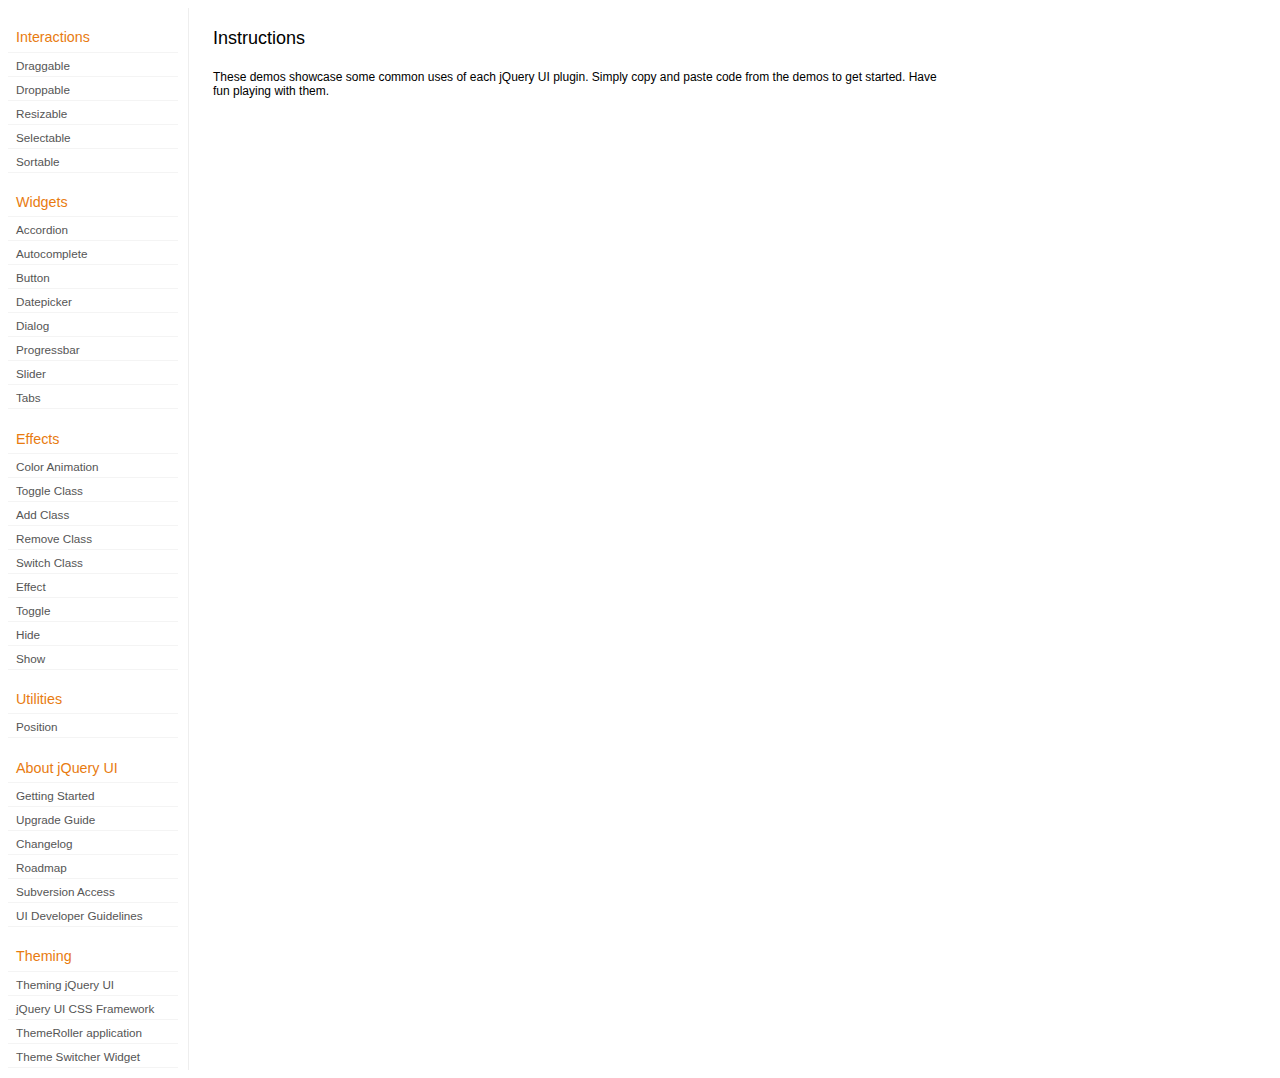
<file: development-bundle/demos/index.html>
<!DOCTYPE html>
<html lang="en">
<head>
	<meta charset="UTF-8" />
	<meta http-equiv="Content-Type" content="text/html; charset=utf-8" />
	<title>jQuery UI Demos</title>
	<link type="text/css" href="../themes/base/jquery.ui.all.css" rel="stylesheet" />
	<link type="text/css" href="demos.css" rel="stylesheet" />
	<script type="text/javascript" src="../jquery-1.4.2.js"></script>
	<script type="text/javascript" src="../external/jquery.bgiframe-2.1.1.js"></script>
	<script type="text/javascript" src="../ui/jquery.ui.core.js"></script>
	<script type="text/javascript" src="../ui/jquery.ui.widget.js"></script>
	<script type="text/javascript" src="../ui/jquery.ui.mouse.js"></script>
	<script type="text/javascript" src="../ui/jquery.ui.accordion.js"></script>
	<script type="text/javascript" src="../ui/jquery.ui.autocomplete.js"></script>
	<script type="text/javascript" src="../ui/jquery.ui.button.js"></script>
	<script type="text/javascript" src="../ui/jquery.ui.datepicker.js"></script>
	<script type="text/javascript" src="../ui/jquery.ui.dialog.js"></script>
	<script type="text/javascript" src="../ui/jquery.ui.draggable.js"></script>
	<script type="text/javascript" src="../ui/jquery.ui.droppable.js"></script>
	<script type="text/javascript" src="../ui/jquery.ui.position.js"></script>
	<script type="text/javascript" src="../ui/jquery.ui.progressbar.js"></script>
	<script type="text/javascript" src="../ui/jquery.ui.resizable.js"></script>
	<script type="text/javascript" src="../ui/jquery.ui.selectable.js"></script>
	<script type="text/javascript" src="../ui/jquery.ui.slider.js"></script>
	<script type="text/javascript" src="../ui/jquery.ui.sortable.js"></script>
	<script type="text/javascript" src="../ui/jquery.ui.tabs.js"></script>
	<script type="text/javascript" src="../ui/jquery.effects.core.js"></script>
	<script type="text/javascript" src="../ui/jquery.effects.blind.js"></script>
	<script type="text/javascript" src="../ui/jquery.effects.bounce.js"></script>
	<script type="text/javascript" src="../ui/jquery.effects.clip.js"></script>
	<script type="text/javascript" src="../ui/jquery.effects.drop.js"></script>
	<script type="text/javascript" src="../ui/jquery.effects.explode.js"></script>
	<script type="text/javascript" src="../ui/jquery.effects.fold.js"></script>
	<script type="text/javascript" src="../ui/jquery.effects.highlight.js"></script>
	<script type="text/javascript" src="../ui/jquery.effects.pulsate.js"></script>
	<script type="text/javascript" src="../ui/jquery.effects.scale.js"></script>
	<script type="text/javascript" src="../ui/jquery.effects.shake.js"></script>
	<script type="text/javascript" src="../ui/jquery.effects.slide.js"></script>
	<script type="text/javascript" src="../ui/jquery.effects.transfer.js"></script>
	<script type="text/javascript" src="../ui/i18n/jquery.ui.datepicker-af.js"></script>
	<script type="text/javascript" src="../ui/i18n/jquery.ui.datepicker-ar.js"></script>
	<script type="text/javascript" src="../ui/i18n/jquery.ui.datepicker-az.js"></script>
	<script type="text/javascript" src="../ui/i18n/jquery.ui.datepicker-bs.js"></script>
	<script type="text/javascript" src="../ui/i18n/jquery.ui.datepicker-bg.js"></script>
	<script type="text/javascript" src="../ui/i18n/jquery.ui.datepicker-ca.js"></script>
	<script type="text/javascript" src="../ui/i18n/jquery.ui.datepicker-cs.js"></script>
	<script type="text/javascript" src="../ui/i18n/jquery.ui.datepicker-da.js"></script>
	<script type="text/javascript" src="../ui/i18n/jquery.ui.datepicker-de.js"></script>
	<script type="text/javascript" src="../ui/i18n/jquery.ui.datepicker-el.js"></script>
	<script type="text/javascript" src="../ui/i18n/jquery.ui.datepicker-en-GB.js"></script>
	<script type="text/javascript" src="../ui/i18n/jquery.ui.datepicker-eo.js"></script>
	<script type="text/javascript" src="../ui/i18n/jquery.ui.datepicker-es.js"></script>
	<script type="text/javascript" src="../ui/i18n/jquery.ui.datepicker-et.js"></script>
	<script type="text/javascript" src="../ui/i18n/jquery.ui.datepicker-eu.js"></script>
	<script type="text/javascript" src="../ui/i18n/jquery.ui.datepicker-fa.js"></script>
	<script type="text/javascript" src="../ui/i18n/jquery.ui.datepicker-fi.js"></script>
	<script type="text/javascript" src="../ui/i18n/jquery.ui.datepicker-fo.js"></script>
	<script type="text/javascript" src="../ui/i18n/jquery.ui.datepicker-fr.js"></script>
	<script type="text/javascript" src="../ui/i18n/jquery.ui.datepicker-fr-CH.js"></script>
	<script type="text/javascript" src="../ui/i18n/jquery.ui.datepicker-he.js"></script>
	<script type="text/javascript" src="../ui/i18n/jquery.ui.datepicker-hr.js"></script>
	<script type="text/javascript" src="../ui/i18n/jquery.ui.datepicker-hu.js"></script>
	<script type="text/javascript" src="../ui/i18n/jquery.ui.datepicker-hy.js"></script>
	<script type="text/javascript" src="../ui/i18n/jquery.ui.datepicker-id.js"></script>
	<script type="text/javascript" src="../ui/i18n/jquery.ui.datepicker-is.js"></script>
	<script type="text/javascript" src="../ui/i18n/jquery.ui.datepicker-it.js"></script>
	<script type="text/javascript" src="../ui/i18n/jquery.ui.datepicker-ja.js"></script>
	<script type="text/javascript" src="../ui/i18n/jquery.ui.datepicker-ko.js"></script>
	<script type="text/javascript" src="../ui/i18n/jquery.ui.datepicker-lt.js"></script>
	<script type="text/javascript" src="../ui/i18n/jquery.ui.datepicker-lv.js"></script>
	<script type="text/javascript" src="../ui/i18n/jquery.ui.datepicker-ms.js"></script>
	<script type="text/javascript" src="../ui/i18n/jquery.ui.datepicker-nl.js"></script>
	<script type="text/javascript" src="../ui/i18n/jquery.ui.datepicker-no.js"></script>
	<script type="text/javascript" src="../ui/i18n/jquery.ui.datepicker-pl.js"></script>
	<script type="text/javascript" src="../ui/i18n/jquery.ui.datepicker-pt-BR.js"></script>
	<script type="text/javascript" src="../ui/i18n/jquery.ui.datepicker-ro.js"></script>
	<script type="text/javascript" src="../ui/i18n/jquery.ui.datepicker-ru.js"></script>
	<script type="text/javascript" src="../ui/i18n/jquery.ui.datepicker-sk.js"></script>
	<script type="text/javascript" src="../ui/i18n/jquery.ui.datepicker-sl.js"></script>
	<script type="text/javascript" src="../ui/i18n/jquery.ui.datepicker-sq.js"></script>
	<script type="text/javascript" src="../ui/i18n/jquery.ui.datepicker-sr.js"></script>
	<script type="text/javascript" src="../ui/i18n/jquery.ui.datepicker-sr-SR.js"></script>
	<script type="text/javascript" src="../ui/i18n/jquery.ui.datepicker-sv.js"></script>
	<script type="text/javascript" src="../ui/i18n/jquery.ui.datepicker-ta.js"></script>
	<script type="text/javascript" src="../ui/i18n/jquery.ui.datepicker-th.js"></script>
	<script type="text/javascript" src="../ui/i18n/jquery.ui.datepicker-tr.js"></script>
	<script type="text/javascript" src="../ui/i18n/jquery.ui.datepicker-uk.js"></script>
	<script type="text/javascript" src="../ui/i18n/jquery.ui.datepicker-vi.js"></script>
	<script type="text/javascript" src="../ui/i18n/jquery.ui.datepicker-zh-CN.js"></script>
	<script type="text/javascript" src="../ui/i18n/jquery.ui.datepicker-zh-HK.js"></script>
	<script type="text/javascript" src="../ui/i18n/jquery.ui.datepicker-zh-TW.js"></script>
	<script type="text/javascript">
	jQuery(function($) {
		
		$('.left-nav a').click(function(ev) {
			window.location.hash = this.href.replace(/.+\/([^\/]+)\/index\.html/,'$1') + '|default';
			loadPage(this.href);
			$('.left-nav a.selected').removeClass('selected');
			$(this).addClass('selected');
			ev.preventDefault();
		});
		
		if (window.location.hash) {
			if (window.location.hash.indexOf('|') === -1) {
				window.location.hash += '|default';	
			}			
			var path = window.location.href.replace(/(index\.html)?#/,'');
			path = path.replace('\|','/') + '.html';
			loadPage(path);
		}		

		function loadPage(path) {			
			var section = path.replace(/\/[^\/]+\.html/,'');
			var header = section.replace(/.+\/([^\/]+)/,'$1').replace(/_/, ' ');
			
			$('td.normal div.normal')
				.empty()
				.append('<h4 class="demo-subheader">Functional demo:</h4>')
				.append('<h3 class="demo-header">'+ header +'</h3>')
				.append('<div id="demo-config"></div>')
				.find('#demo-config')
					.append('<div id="demo-frame"></div><div id="demo-config-menu"></div><div id="demo-link"><a class="demoWindowLink" href="#"><span class="ui-icon ui-icon-newwin"></span>Open demo in a new window</a></div>')
					.find('#demo-config-menu')
						.load(section + '/index.html .demos-nav', function() {
							$('#demo-config-menu a').each(function() {
								this.setAttribute('href', section + '/' + this.getAttribute('href').replace(/.+\/([^\/]+)/,'$1'));
								$(this).attr('target', 'demo-frame');
								$(this).click(function() {

									resetDemos();
									
									$(this).parents('ul').find('li').removeClass('demo-config-on');
									$(this).parent().addClass('demo-config-on');
									$('#demo-notes').fadeOut();

									//Set the hash to the actual page without ".html"
									window.location.hash = header + '|' + this.getAttribute('href').match((/\/([^\/\\]+)\.html/))[1];

									loadDemo(this.getAttribute('href'));

									return false;
								});
							});

							if (window.location.hash) {
								var demo = window.location.hash.split('|')[1];
								$('#demo-config-menu a').each(function(){
									if (this.href.indexOf(demo + '.html') !== -1) {
										$(this).parents('ul').find('li').removeClass('demo-config-on');
										$(this).parent().addClass('demo-config-on');									
										loadDemo(this.href);										
									}
								});
							}

							updateDemoNotes();
						})
					.end()
					.find('#demo-link a')
						.bind('click', function(ev){
							window.open(this.href);
							ev.preventDefault();
						})
					.end()
				.end()
			;
			
			resetDemos();
		}
				
		function loadDemo(path) {
			var directory = path.match(/([^\/]+)\/[^\/\.]+\.html$/)[1];
			$.get(path, function(data) {
				var source = data;
				data = data.replace(/<script.*>.*<\/script>/ig,""); // Remove script tags
				data = data.replace(/<\/?link.*>/ig,""); //Remove link tags
				data = data.replace(/<\/?html.*>/ig,""); //Remove html tag
				data = data.replace(/<\/?body.*>/ig,""); //Remove body tag
				data = data.replace(/<\/?head.*>/ig,""); //Remove head tag
				data = data.replace(/<\/?!doctype.*>/ig,""); //Remove doctype
				data = data.replace(/<title.*>.*<\/title>/ig,""); // Remove title tags
				data = data.replace(/((href|src)=["'])(?!(http|#))/ig, "$1" + directory + "/");

				$('#demo-style').remove();
				$('#demo-frame').empty().html(data);
				$('#demo-frame style').clone().appendTo('head').attr('id','demo-style');
				$('#demo-link a').attr('href', path);
				updateDemoNotes();
				updateDemoSource(source);
				
				if (/default.html$/.test(path)) {
					$.get("documentation/docs-" + path.match(/demos\/(.+)\//)[1] + ".html", function(html) {
						$("#demo-source").after(html);
						$("#widget-docs").tabs();
						$(".param-header").click(function() {
							$(this).parent().toggleClass("param-open").end().next().toggle();
						});
						$(".docs-list-header").each(function() {
							var header = $(this);
							var details = header.next().find(".param-details").hide();
							$("a:first", header).click(function() {
								details.show().parent().addClass("param-open");
								return false;
							});
							$("a:last", header).click(function() {
								details.hide().parent().removeClass("param-open");
								return false;
							});
						});
					});
				}
			});
		}

		function updateDemoNotes() {
			var notes = $('#demo-frame .demo-description');
			if ($('#demo-notes').length == 0) {
				$('<div id="demo-notes"></div>').insertAfter('#demo-config');
			}
			$('#demo-notes').hide().empty().html(notes.html());
			$('#demo-notes').show();
			notes.hide();
		}
		
		function updateDemoSource(source) {
			if ($('#demo-source').length == 0) {
				$('<div id="demo-source"><a href="#" class="source-closed">View Source</a><div><pre><code></code></pre></div></div>').insertAfter('#demo-notes');
				$('#demo-source').find(">a").click(function() {
					$(this).toggleClass("source-closed").toggleClass("source-open").next().toggle();
					return false;
				}).end().find(">div").hide();
			}
			var cleanedSource = source
				.replace('themes/base/jquery.ui.all.css', 'theme/jquery.ui.all.css')
				.replace(/\s*\x3Clink.*demos\x2Ecss.*\x3E\s*/, '\r\n\t')
				.replace(/\x2E\x2E\x2F\x2E\x2E\x2F/g, '');

			$('#demo-source code').empty().text(cleanedSource);
		}
		
		function resetDemos() {
			$.datepicker.setDefaults($.extend({showMonthAfterYear: false}, $.datepicker.regional['']));
			$(".ui-dialog-content").remove();			
		}
				
	});
	</script>
</head>
<body>

<table class="layout-grid" cellspacing="0" cellpadding="0">
	<tr>
		<td class="left-nav">
			<dl class="demos-nav">
				<dt>Interactions</dt>
					<dd><a href="draggable/index.html">Draggable</a></dd>
					<dd><a href="droppable/index.html">Droppable</a></dd>
					<dd><a href="resizable/index.html">Resizable</a></dd>
					<dd><a href="selectable/index.html">Selectable</a></dd>
					<dd><a href="sortable/index.html">Sortable</a></dd>
				<dt>Widgets</dt>
					<dd><a href="accordion/index.html">Accordion</a></dd>
					<dd><a href="autocomplete/index.html">Autocomplete</a></dd>
					<dd><a href="button/index.html">Button</a></dd>
					<dd><a href="datepicker/index.html">Datepicker</a></dd>
					<dd><a href="dialog/index.html">Dialog</a></dd>
					<dd><a href="progressbar/index.html">Progressbar</a></dd>
					<dd><a href="slider/index.html">Slider</a></dd>
					<dd><a href="tabs/index.html">Tabs</a></dd>
				<dt>Effects</dt>
					<dd><a href="animate/index.html">Color Animation</a></dd>
					<dd><a href="toggleClass/index.html">Toggle Class</a></dd>
					<dd><a href="addClass/index.html">Add Class</a></dd>
					<dd><a href="removeClass/index.html">Remove Class</a></dd>
					<dd><a href="switchClass/index.html">Switch Class</a></dd>
					<dd><a href="effect/index.html">Effect</a></dd>
					<dd><a href="toggle/index.html">Toggle</a></dd>
					<dd><a href="hide/index.html">Hide</a></dd>
					<dd><a href="show/index.html">Show</a></dd>
				<dt>Utilities</dt>
                    <dd><a href="position/index.html">Position</a></dd>
				<dt>About jQuery UI</dt>
					<dd><a href="http://jqueryui.com/docs/Getting_Started">Getting Started</a></dd>
					<dd><a href="http://jqueryui.com/docs/Upgrade_Guide">Upgrade Guide</a></dd>					
					<dd><a href="http://jqueryui.com/docs/Changelog">Changelog</a></dd>
					<dd><a href="http://jqueryui.com/docs/Roadmap">Roadmap</a></dd>
					<dd><a href="http://jqueryui.com/docs/Subversion">Subversion Access</a></dd>
					<dd><a href="http://jqueryui.com/docs/Developer_Guide">UI Developer Guidelines</a></dd>
				<dt>Theming</dt>
					<dd><a href="http://jqueryui.com/docs/Theming">Theming jQuery UI</a></dd>
					<dd><a href="http://jqueryui.com/docs/Theming/API">jQuery UI CSS Framework</a></dd>
					<dd><a href="http://jqueryui.com/docs/Theming/Themeroller">ThemeRoller application</a></dd>
					<dd><a href="http://jqueryui.com/docs/Theming/ThemeSwitcher">Theme Switcher Widget</a></dd>

			</dl>
		</td>
		<td class="normal">

			<div class="normal">

					<h3>Instructions</h3>
					<p>
						These demos showcase some common uses of each jQuery UI plugin. Simply copy and paste code from the demos to get started. Have fun playing with them.
					</p>
				
			</div>

		</td>
	</tr>
</table>
</body>
</html>
</file>
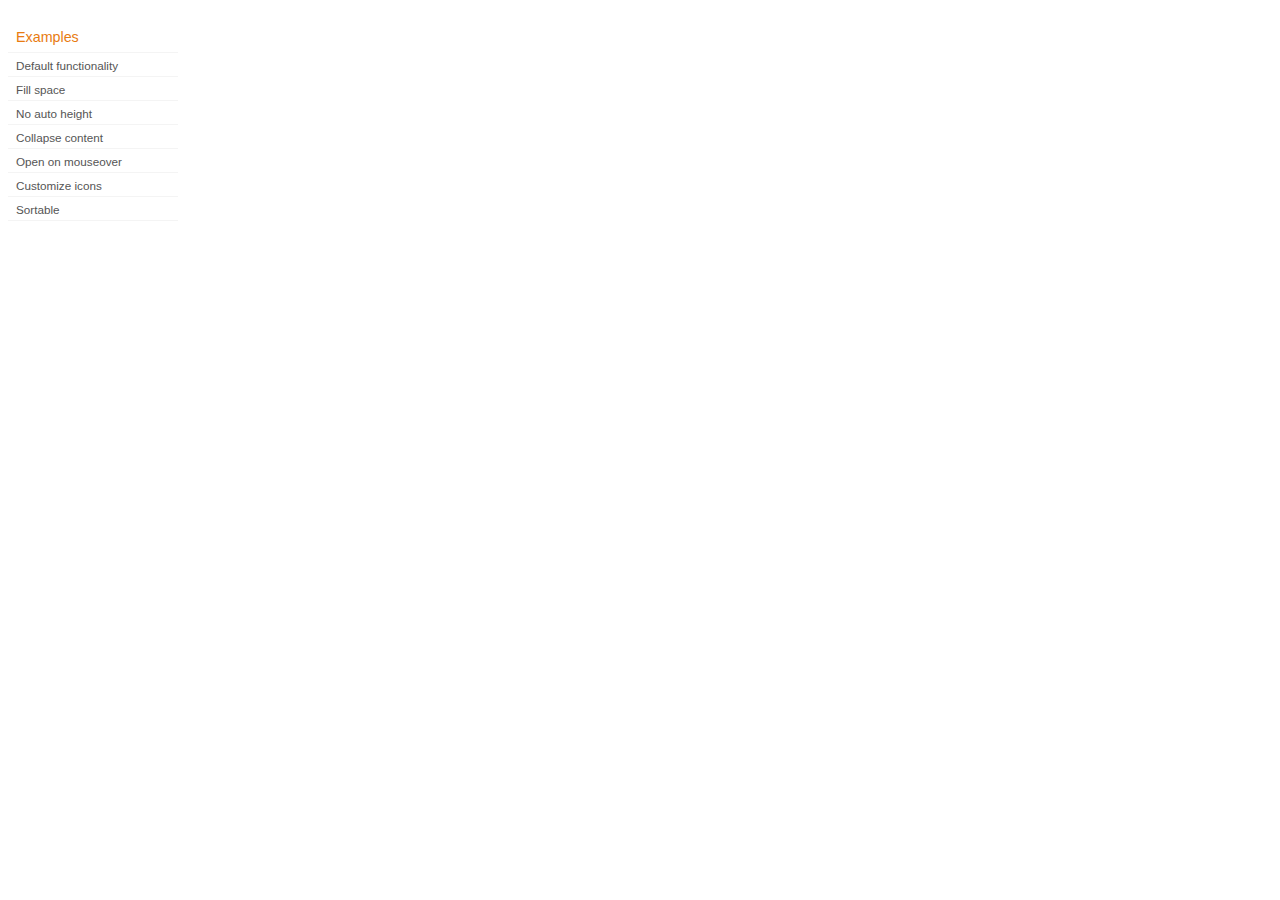
<file: development-bundle/demos/accordion/index.html>
<!DOCTYPE html>
<html lang="en">
<head>
	<meta charset="UTF-8" />
	<title>jQuery UI Accordion Demos</title>
	<link type="text/css" href="../demos.css" rel="stylesheet" />
</head>
<body>
	<div class="demos-nav">
		<h4>Examples</h4>
		<ul>
			<li class="demo-config-on"><a href="default.html">Default functionality</a></li>
			<li><a href="fillspace.html">Fill space</a></li>
			<li><a href="no-auto-height.html">No auto height</a></li>
			<li><a href="collapsible.html">Collapse content</a></li>
			<li><a href="mouseover.html">Open on mouseover</a></li>
			<li><a href="custom-icons.html">Customize icons</a></li>
			<li><a href="sortable.html">Sortable</a></li>
		</ul>
	</div>
</body>
</html>
</file>
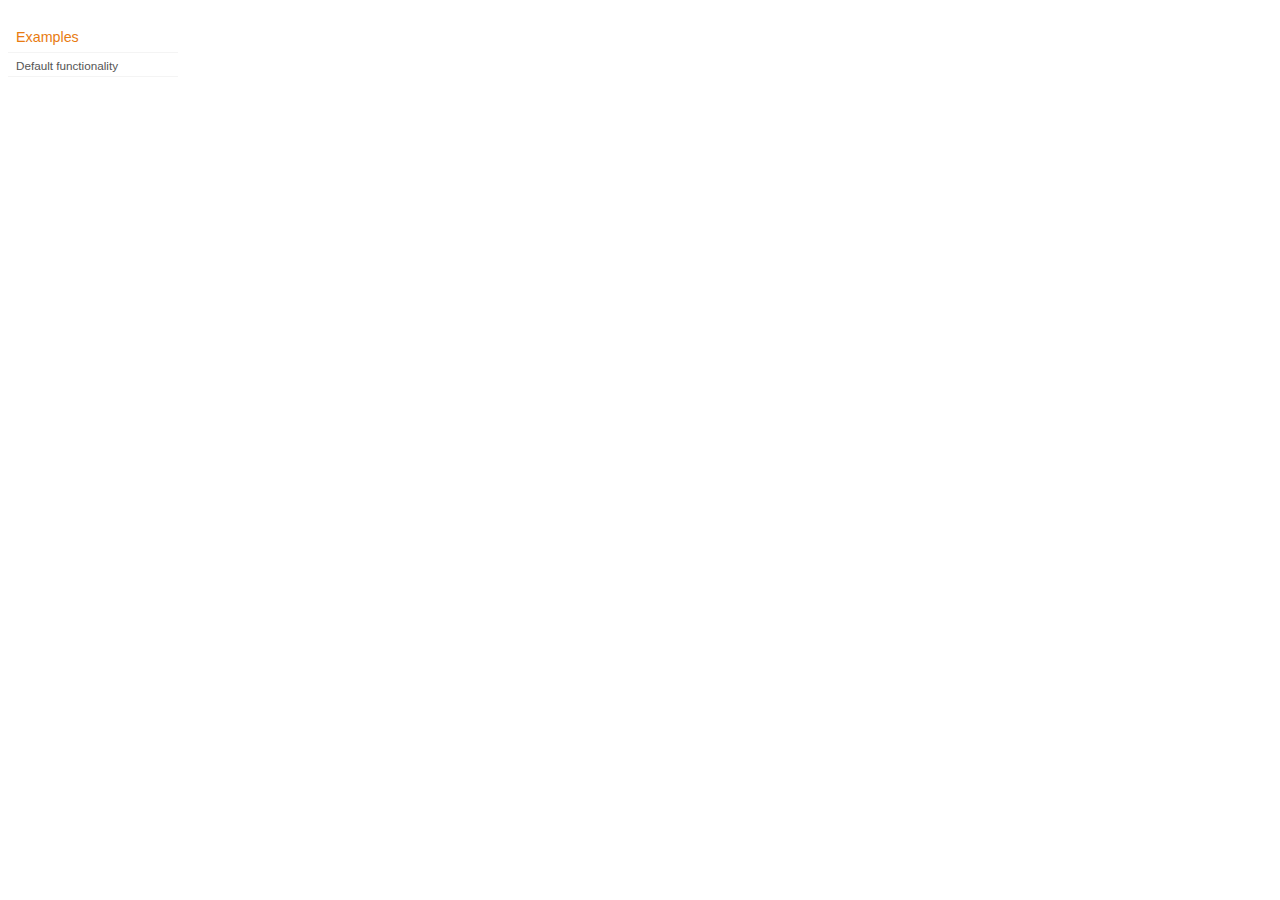
<file: development-bundle/demos/addClass/index.html>
<!DOCTYPE html>
<html lang="en">
<head>
	<meta charset="UTF-8" />
	<title>jQuery UI Effects Demos</title>
	<link type="text/css" href="../demos.css" rel="stylesheet" />
</head>
<body>

<div class="demos-nav">
	<h4>Examples</h4>
	<ul>
		<li class="demo-config-on"><a href="default.html">Default functionality</a></li>
	</ul>
</div>

</body>
</html>
</file>
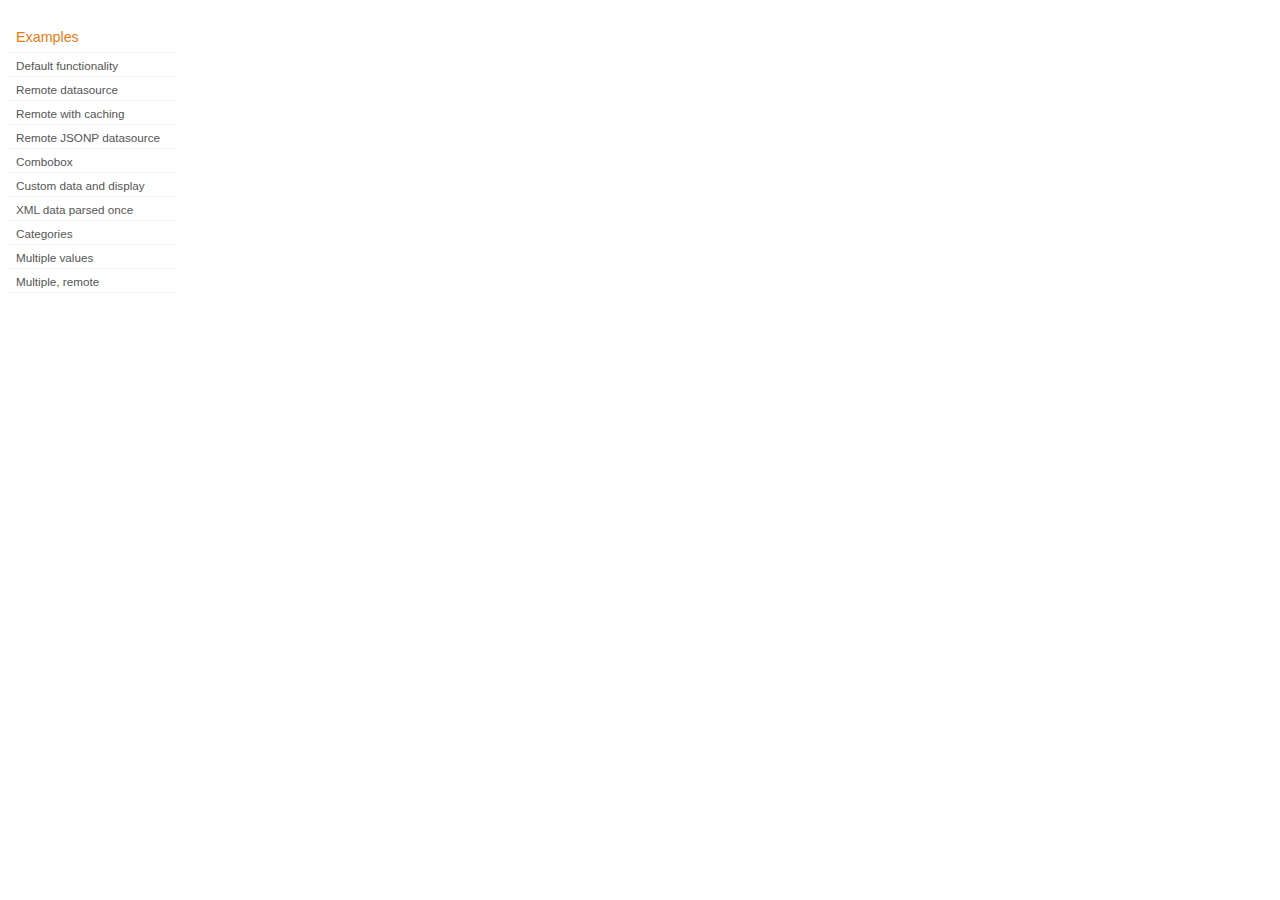
<file: development-bundle/demos/autocomplete/index.html>
<!DOCTYPE html>
<html lang="en">
<head>
	<meta charset="UTF-8" />
	<title>jQuery UI Autocomplete Demos</title>
	<link type="text/css" href="../demos.css" rel="stylesheet" />
</head>
<body>
	<div class="demos-nav">
		<h4>Examples</h4>
		<ul>
			<li class="demo-config-on"><a href="default.html">Default functionality</a></li>
			<li><a href="remote.html">Remote datasource</a></li>
			<li><a href="remote-with-cache.html">Remote with caching</a></li>
			<li><a href="remote-jsonp.html">Remote JSONP datasource</a></li>
			<li><a href="combobox.html">Combobox</a></li>
			<li><a href="custom-data.html">Custom data and display</a></li>
			<li><a href="xml.html">XML data parsed once</a></li>
			<li><a href="categories.html">Categories</a></li>
			<li><a href="multiple.html">Multiple values</a></li>
			<li><a href="multiple-remote.html">Multiple, remote</a></li>
		</ul>
	</div>
</body>
</html>
</file>
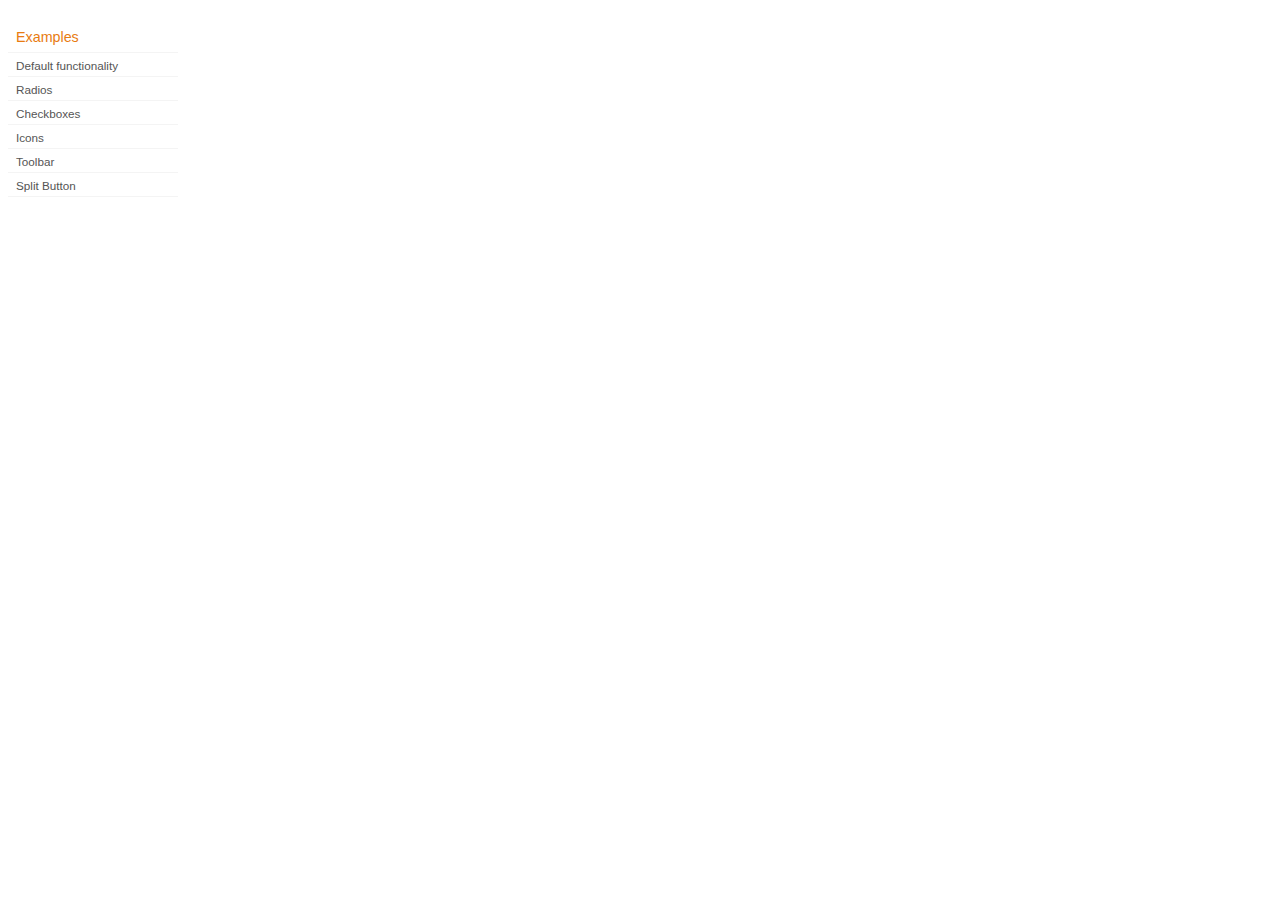
<file: development-bundle/demos/button/index.html>
<!DOCTYPE html>
<html lang="en">
<head>
	<meta charset="UTF-8" />
	<title>jQuery UI Button Demos</title>
	<link type="text/css" href="../demos.css" rel="stylesheet" />
</head>
<body>

<div class="demos-nav">
	<h4>Examples</h4>
	<ul>
		<li class="demo-config-on"><a href="default.html">Default functionality</a></li>
		<li><a href="radio.html">Radios</a></li>
		<li><a href="checkbox.html">Checkboxes</a></li>
		<li><a href="icons.html">Icons</a></li>
		<li><a href="toolbar.html">Toolbar</a></li>
		<li><a href="splitbutton.html">Split Button</a></li>
	</ul>
</div>

</body>
</html>
</file>
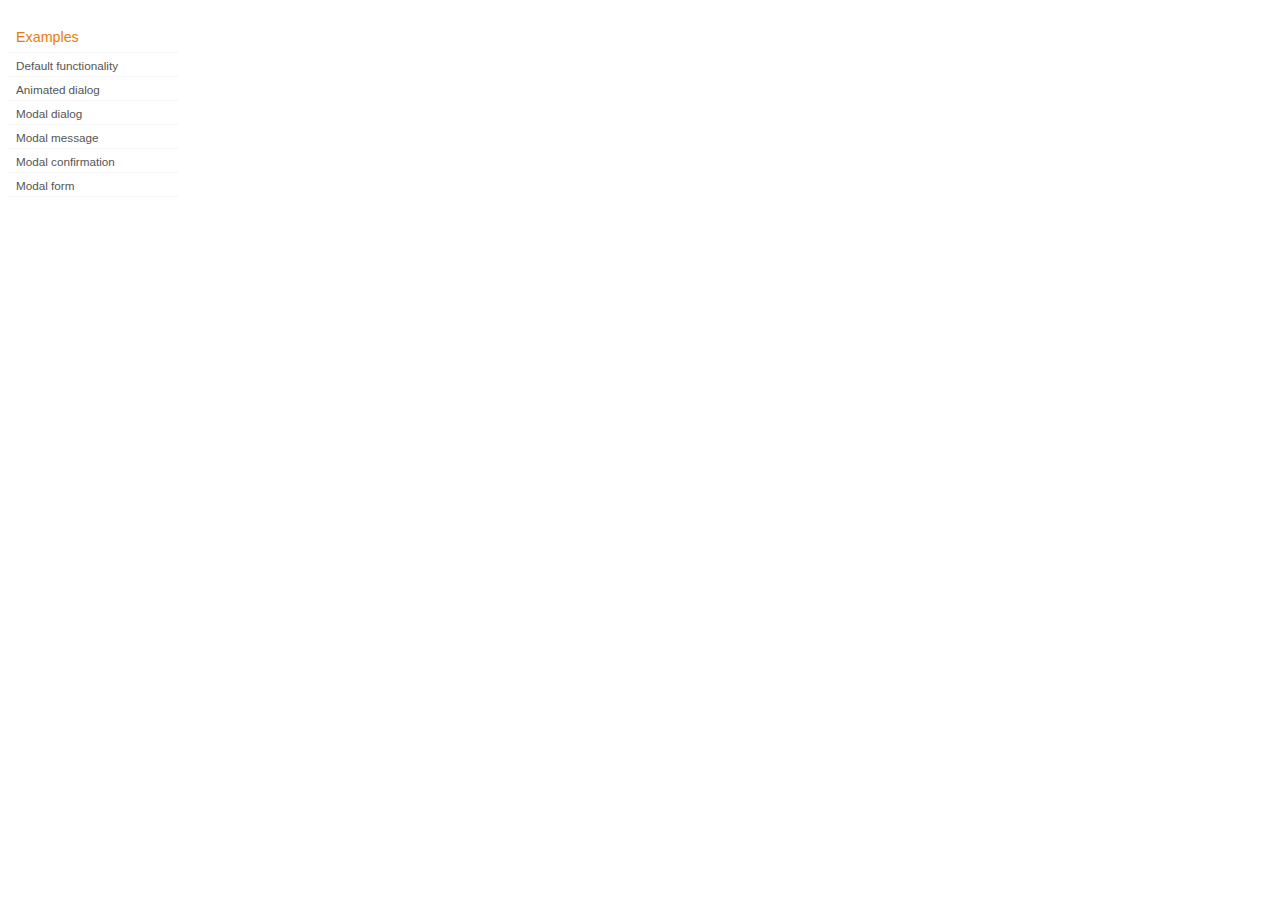
<file: development-bundle/demos/dialog/index.html>
<!DOCTYPE html>
<html lang="en">
<head>
	<meta charset="UTF-8" />
	<title>jQuery UI Dialog Demos</title>
	<link type="text/css" href="../demos.css" rel="stylesheet" />
</head>
<body>

<div class="demos-nav">
	<h4>Examples</h4>
	<ul>
		<li class="demo-config-on"><a href="default.html">Default functionality</a></li>
		<li><a href="animated.html">Animated dialog</a></li>
		<li><a href="modal.html">Modal dialog</a></li>
		<li><a href="modal-message.html">Modal message</a></li>
		<li><a href="modal-confirmation.html">Modal confirmation</a></li>
		<li><a href="modal-form.html">Modal form</a></li>
	</ul>
</div>

</body>
</html>
</file>
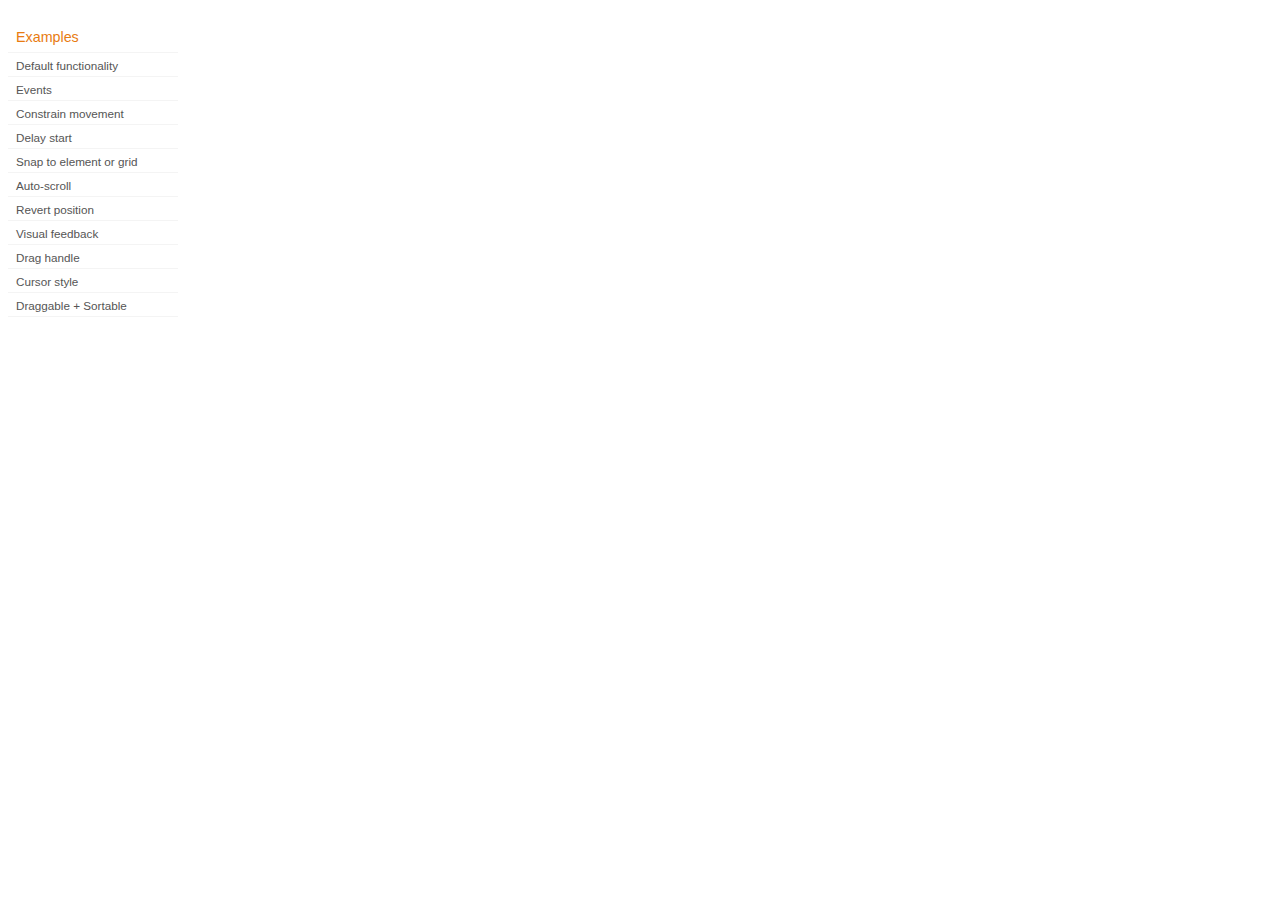
<file: development-bundle/demos/draggable/index.html>
<!DOCTYPE html>
<html lang="en">
<head>
	<meta charset="UTF-8" />
	<title>jQuery UI Draggable Demos</title>
	<link type="text/css" href="../demos.css" rel="stylesheet" />
</head>
<body>

<div class="demos-nav">
	<h4>Examples</h4>
	<ul>
		<li class="demo-config-on"><a href="default.html">Default functionality</a></li>
		<li><a href="events.html">Events</a></li>
		<li><a href="constrain-movement.html">Constrain movement</a></li>
		<li><a href="delay-start.html">Delay start</a></li>
		<li><a href="snap-to.html">Snap to element or&#160;grid</a></li>
		<li><a href="scroll.html">Auto-scroll</a></li>
		<li><a href="revert.html">Revert position</a></li>
		<li><a href="visual-feedback.html">Visual feedback</a></li>
		<li><a href="handle.html">Drag handle</a></li>
		<li><a href="cursor-style.html">Cursor style</a></li>
		<li><a href="sortable.html">Draggable + Sortable</a></li>
	</ul>
</div>

</body>
</html>
</file>
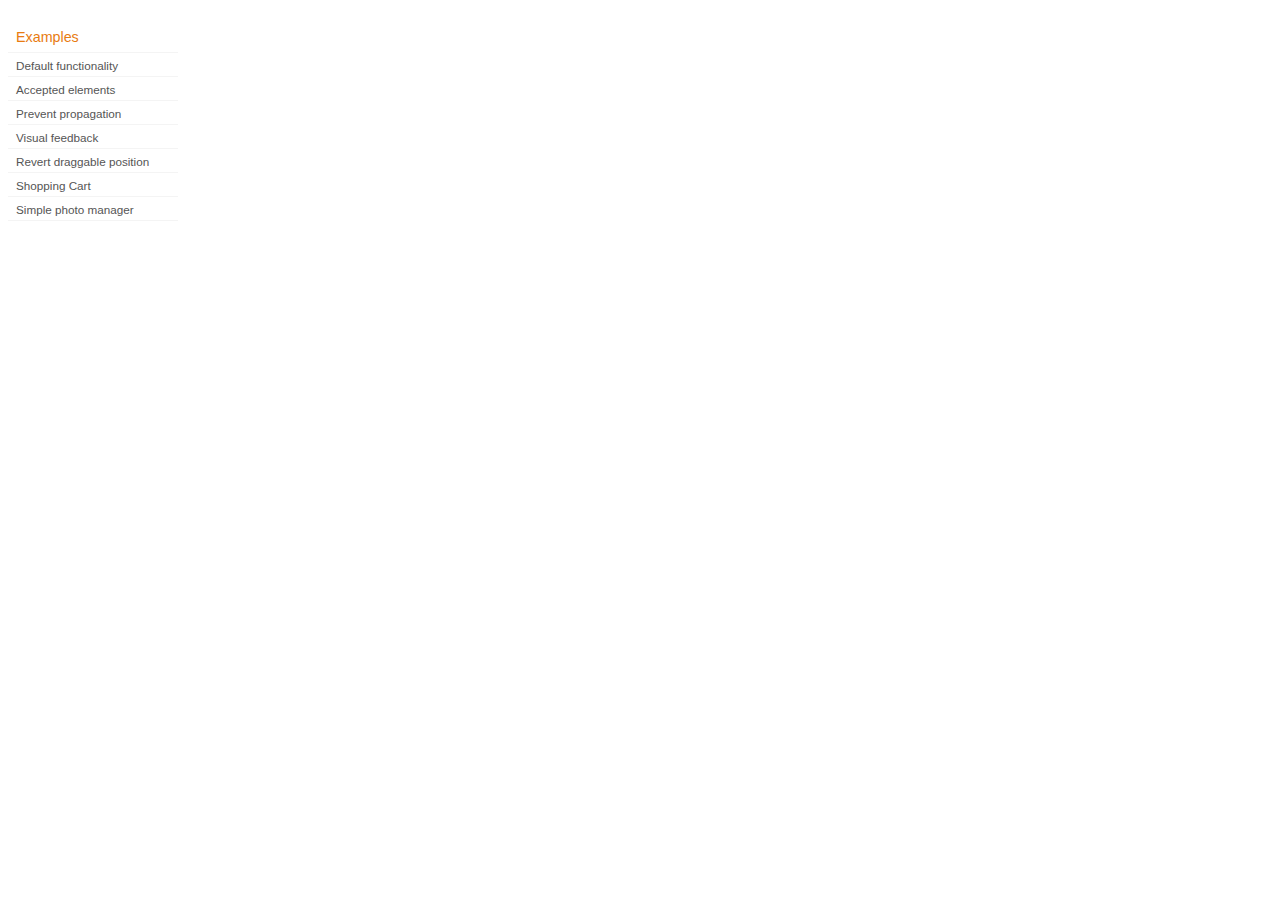
<file: development-bundle/demos/droppable/index.html>
<!DOCTYPE html>
<html lang="en">
<head>
	<meta charset="UTF-8" />
	<title>jQuery UI Droppable Demos</title>
	<link type="text/css" href="../demos.css" rel="stylesheet" />
</head>
<body>

<div class="demos-nav">
	<h4>Examples</h4>
	<ul>
		<li class="demo-config-on"><a href="default.html">Default functionality</a></li>
		<li><a href="accepted-elements.html">Accepted elements</a></li>
		<li><a href="propagation.html">Prevent propagation</a></li>
		<li><a href="visual-feedback.html">Visual feedback</a></li>
		<li><a href="revert.html">Revert draggable position</a></li>
		<li><a href="shopping-cart.html">Shopping Cart</a></li>
		<li><a href="photo-manager.html">Simple photo manager</a></li>
	</ul>
</div>

</body>
</html>
</file>
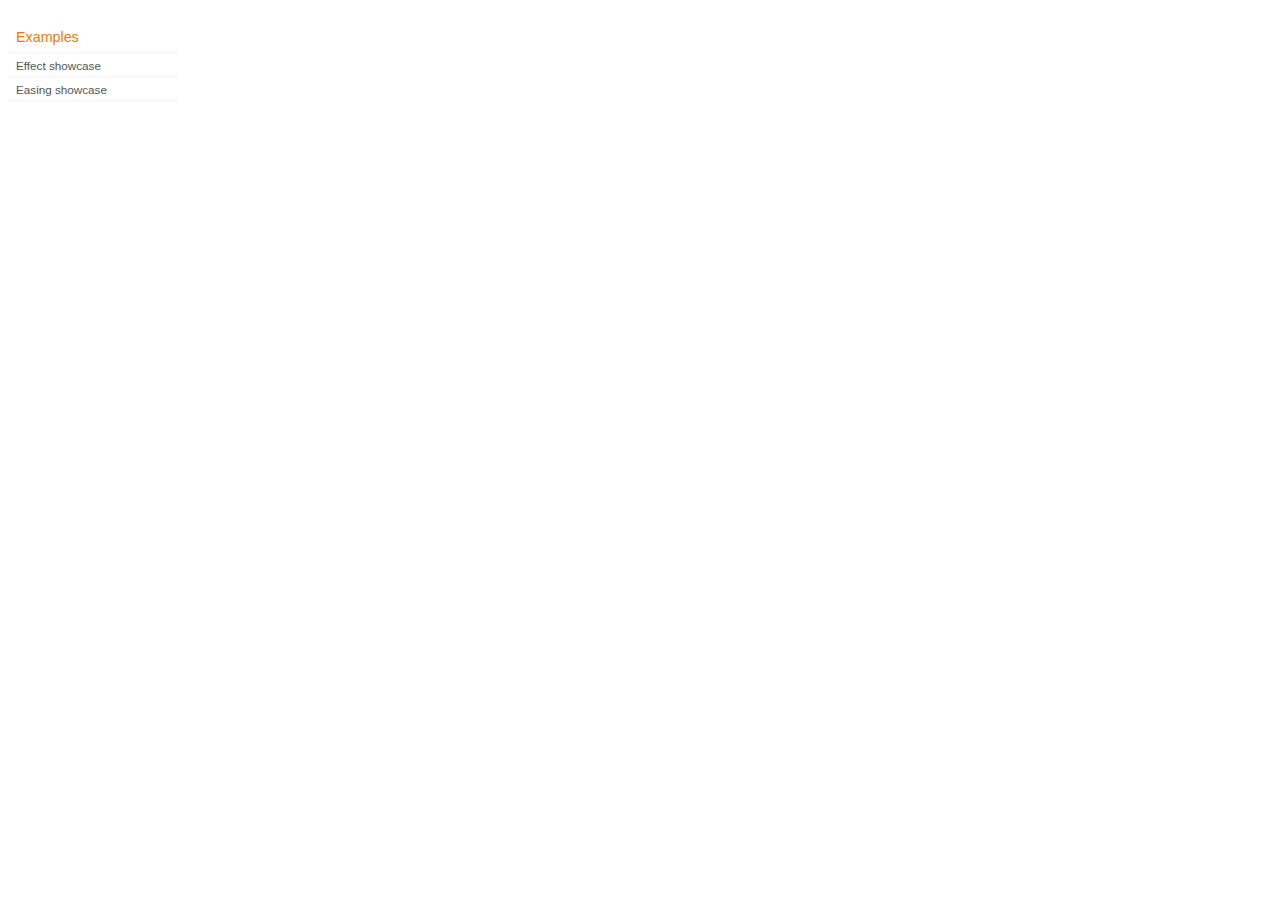
<file: development-bundle/demos/effect/index.html>
<!DOCTYPE html>
<html lang="en">
<head>
	<meta charset="UTF-8" />
	<title>jQuery UI Effect Demos</title>
	<link type="text/css" href="../demos.css" rel="stylesheet" />
</head>
<body>

<div class="demos-nav">
	<h4>Examples</h4>
	<ul>
		<li class="demo-config-on"><a href="default.html">Effect showcase</a></li>
		<li><a href="easing.html">Easing showcase</a></li>
		<!-- WIP
		<li class="demo-config-on"><a href="scale.html">Scale effect</a></li>
		<li class="demo-config-on"><a href="size.html">Size effect</a></li>
		<li class="demo-config-on"><a href="transfer.html">Transfer effect</a></li>
		-->
	</ul>
</div>

</body>
</html>
</file>
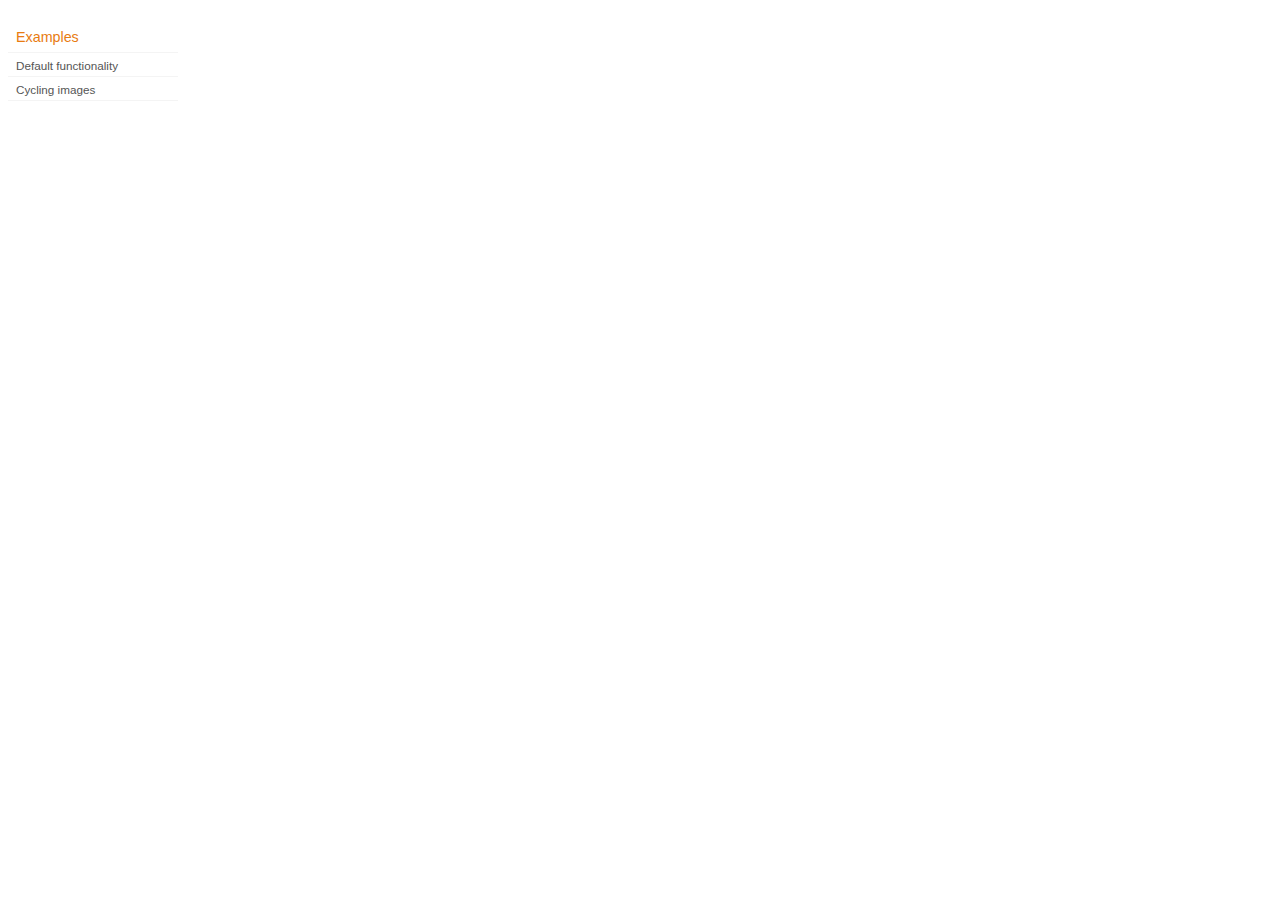
<file: development-bundle/demos/position/index.html>
<!DOCTYPE html>
<html lang="en">
<head>
	<meta charset="UTF-8" />
	<title>jQuery UI Position Demo</title>
	<link type="text/css" href="../demos.css" rel="stylesheet" />
</head>
<body>

<div class="demos-nav">
	<h4>Examples</h4>
	<ul>
		<li class="demo-config-on"><a href="default.html">Default functionality</a></li>
		<li><a href="cycler.html">Cycling images</a></li>
	</ul>
</div>

</body>
</html>
</file>
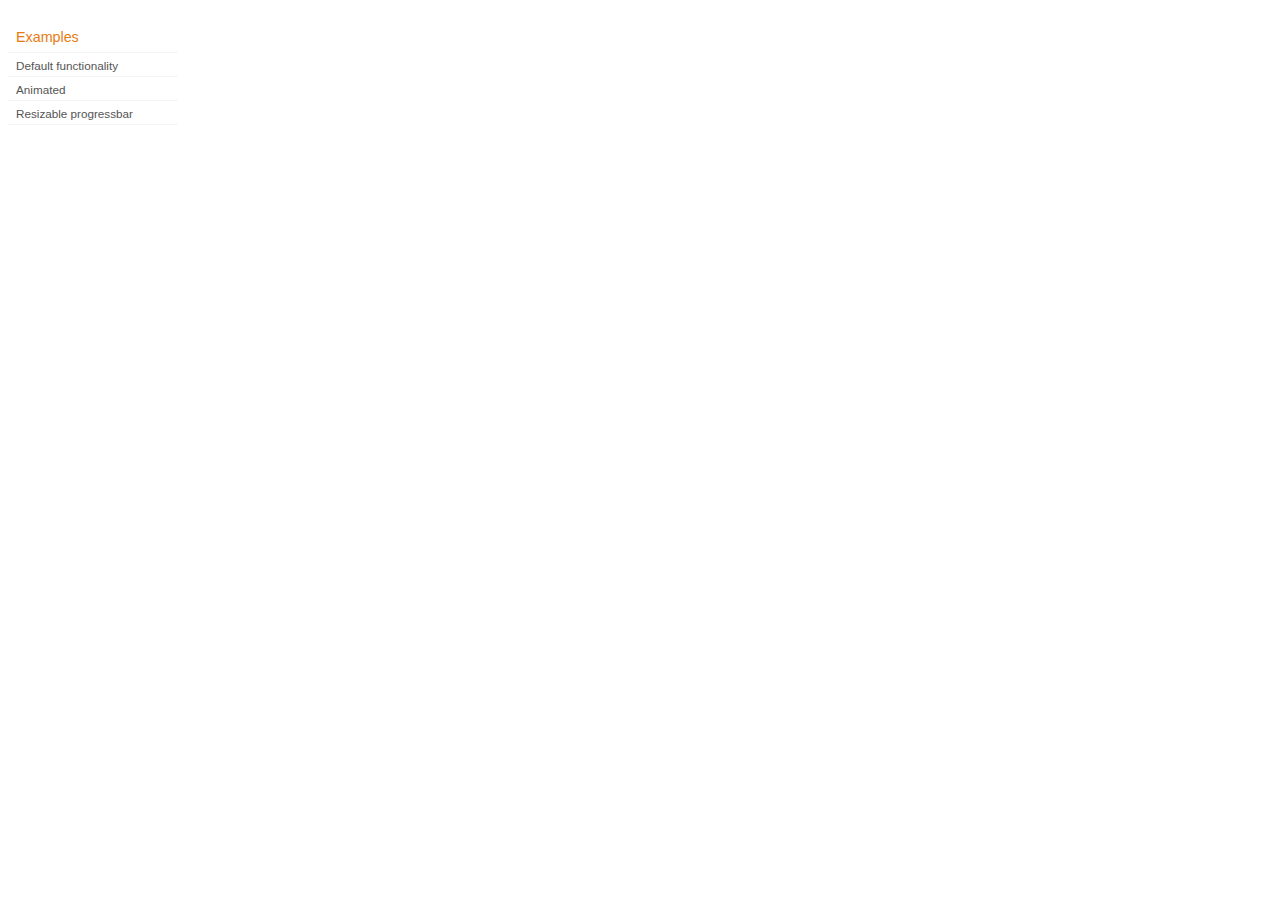
<file: development-bundle/demos/progressbar/index.html>
<!DOCTYPE html>
<html lang="en">
<head>
	<meta charset="UTF-8" />
	<title>jQuery UI Progressbar Demos</title>
	<link type="text/css" href="../demos.css" rel="stylesheet" />
</head>
<body>

<div class="demos-nav">
	<h4>Examples</h4>
	<ul>
		<li class="demo-config-on"><a href="default.html">Default functionality</a></li>
		<li><a href="animated.html">Animated</a></li>
		<li><a href="resize.html">Resizable progressbar</a></li>
	</ul>
</div>

</body>
</html>
</file>
<file: development-bundle/demos/demos.css>
body {
	font-size: 62.5%;
}

table {
	font-size: 1em;
}

/* Site
   -------------------------------- */

body {
	font-family: "Trebuchet MS", "Helvetica", "Arial",  "Verdana", "sans-serif";
}

/* Layout
   -------------------------------- */

.layout-grid {
	width: 960px;
}

.layout-grid td {
	vertical-align: top;
}

.layout-grid td.left-nav {
	width: 140px;
}

.layout-grid td.normal {
	border-left: 1px solid #eee;
	padding: 20px 24px;
	font-family: "Trebuchet MS", "Helvetica", "Arial",  "Verdana", "sans-serif";
}

.layout-grid td.demos {
	background: url('/images/demos_bg.jpg') no-repeat;
	height: 337px;
	overflow: hidden;
}

/* Normal
   -------------------------------- */

.normal h3,
.normal h4 {
	margin: 0;
	font-weight: normal;
}

.normal h3 {
	padding: 0 0 9px;
	font-size: 1.8em;
}

.normal h4 {
	padding-bottom: 21px;
	border-bottom: 1px dashed #999;
	font-size: 1.2em;
	font-weight: bold;
}

.normal p {
	font-size: 1.2em;
}

/* Demos */

.demos-nav, .demos-nav dt, .demos-nav dd, .demos-nav ul, .demos-nav li {
	margin: 0;
	padding: 0
}

.demos-nav {
	float: left;
	width: 170px;
	font-size: 1.3em;
}

.demos-nav dt,
.demos-nav h4 {
	margin: 0;
	padding: 0;
	font: normal 1.1em "Trebuchet MS", "Helvetica", "Arial",  "Verdana", "sans-serif";
	color: #e87b10;
}

.demos-nav dt,
.demos-nav h4 {
	margin-top: 1.5em;
	margin-bottom: 0;
	padding-left: 8px;
	padding-bottom:5px;
	line-height: 1.2em;
	border-bottom: 1px solid #F4F4F4;
}

.demos-nav dd a,
.demos-nav li a {
	border-bottom: 1px solid #F4F4F4;
	display:block;
	padding: 4px 3px 4px 8px;
	font-size: 90%;
	text-decoration: none;
	color: #555 ;
	margin:2px 0;
	height:13px;
}

.demos-nav dd a:hover,
.demos-nav dd a:focus,
.demos-nav dd a:hover,
.demos-nav dd a:focus {
	background: #f3f3f3;
	color:#000;
	-moz-border-radius: 5px; -webkit-border-radius: 5px;
}
 .demos-nav dd a.selected {
	background: #555;
	color:#ffffff;
	-moz-border-radius: 5px; -webkit-border-radius: 5px;
}


/* new styles for demo pages, added by Filament 12.29.08
eventually we should convert the font sizes to ems -- using px for now to minimize style conflicts
*/

.normal h3.demo-header { font-size:32px; padding:0 0 5px; border-bottom:1px solid #eee; text-transform: capitalize; }
.normal h4.demo-subheader { font-size:10px; text-transform: uppercase; color:#999; padding:8px 0 3px; border:0; margin:0; }
.normal a:link,
.normal a:visited { color:#1b75bb; text-decoration:none; }
.normal a:hover,
.normal a:active { color:#0b559b; }

#demo-config { padding:20px 0 0; }

#demo-frame { float:left; width:540px; height:380px; border:1px solid #ddd; overflow: auto; position: relative; }
#demo-frame h3, #demo-frame h4 { padding: 0; font-weight: bold; font-size: 1em; }

#demo-config-menu { float:right; width:180px;  }
#demo-config-menu h4 { font-size:13px; color:#666; font-weight:normal; border:0; padding-left:18px; }

#demo-config-menu ul { list-style: none; padding: 0; margin: 0; }

#demo-config-menu li { font-size:12px; padding:0 0 0 10px; margin:3px 0; zoom: 1; }

#demo-config-menu li a:link,
#demo-config-menu li a:visited { display:block; padding:1px 8px 4px; border-bottom:1px dotted #b3b3b3; }
* html #demo-config-menu li a:link,
* html #demo-config-menu li a:visited { padding:1px 8px 2px; }
#demo-config-menu li a:hover,
#demo-config-menu li a:active { background-color:#f6f6f6; }

#demo-config-menu li.demo-config-on { background: url(images/demo-config-on-tile.gif) repeat-x left center; }

#demo-config-menu li.demo-config-on a:link,
#demo-config-menu li.demo-config-on a:visited,
#demo-config-menu li.demo-config-on a:hover,
#demo-config-menu li.demo-config-on a:active { background: url(images/demo-config-on.gif) no-repeat left; padding-left:18px; color:#fff; border:0; margin-left:-10px; margin-top: 0px; margin-bottom: 0px; }

#demo-source, #demo-notes {
	clear: both;
	padding: 20px 0 0;
	font-size: 1.3em;
}

#demo-notes { width:520px; color:#333; font-size: 1em; }
#demo-notes p code, .demo-description p code { padding: 0; font-weight: bold; }
#demo-source pre, #demo-source code { padding: 0; }
code, pre { padding:8px 0 8px 20px ; font-size: 1.2em; line-height:130%;  }

#demo-source a:link,
#demo-source a:visited,
#demo-source a:hover,
#demo-source a:active { font-size:12px; padding-left:13px; background-position: left center; background-repeat: no-repeat; }

#demo-source a.source-open:link,
#demo-source a.source-open:visited,
#demo-source a.source-open:hover,
#demo-source a.source-open:active { background-image: url(images/demo-spindown-open.gif); }

#demo-source a.source-closed:link,
#demo-source a.source-closed:visited,
#demo-source a.source-closed:hover,
#demo-source a.source-closed:active { background-image: url(images/demo-spindown-closed.gif); }

div.demo {
	padding:12px;
	font-family: "Trebuchet MS", "Arial", "Helvetica", "Verdana", "sans-serif";
}

div.demo h3.docs { clear:left; font-size:12px; font-weight:normal; padding:0 0 1em; margin:0; }

div.demo-description {
	clear:both;
	padding:12px;
	font-family: "Trebuchet MS", "Arial", "Helvetica", "Verdana", "sans-serif";
	font-size: 1.3em;
	line-height: 1.4em;
}

.ui-draggable, .ui-droppable {
	background-position: top left;
}

.left-nav .demos-nav {
	padding-right: 10px;
}

#demo-link { font-size:11px;  padding-top: 6px; clear: both; overflow: hidden; }
#demo-link a span.ui-icon { float:left; margin-right:3px; }

/* Component containers
----------------------------------*/
#widget-docs .ui-widget { font-family: Trebuchet MS,Verdana,Arial,sans-serif; font-size: 1em; }
#widget-docs .ui-widget input, #widget-docs .ui-widget select, #widget-docs .ui-widget textarea, #widget-docs .ui-widget button { font-family: Trebuchet MS,Verdana,Arial,sans-serif; font-size: 1em; }
#widget-docs .ui-widget-header { border: 1px solid #ffffff; background: #464646 url(images/464646_40x100_textures_01_flat_100.png) 50% 50% repeat-x; color: #ffffff; font-weight: bold; }
#widget-docs .ui-widget-header a { color: #ffffff; }
#widget-docs .ui-widget-content { border: 1px solid #ffffff; background: #ffffff url(images/ffffff_40x100_textures_01_flat_75.png) 50% 50% repeat-x; color: #222222; }
#widget-docs .ui-widget-content a { color: #222222; }

/* Interaction states
----------------------------------*/
#widget-docs .ui-state-default, #widget-docs .ui-widget-content #widget-docs .ui-state-default { border: 1px solid #666666; background: #555555 url(images/555555_40x100_textures_03_highlight_soft_75.png) 50% 50% repeat-x; font-weight: normal; color: #ffffff; outline: none; }
#widget-docs .ui-state-default a { color: #ffffff; text-decoration: none; outline: none; }
#widget-docs .ui-state-hover, #widget-docs .ui-widget-content #widget-docs .ui-state-hover, #widget-docs .ui-state-focus, #widget-docs .ui-widget-content #widget-docs .ui-state-focus { border: 1px solid #666666; background: #444444 url(images/444444_40x100_textures_03_highlight_soft_60.png) 50% 50% repeat-x; font-weight: normal; color: #ffffff; outline: none; }
#widget-docs .ui-state-hover a { color: #ffffff; text-decoration: none; outline: none; }
#widget-docs .ui-state-active, #widget-docs .ui-widget-content #widget-docs .ui-state-active { border: 1px solid #666666; background: #ffffff url(images/ffffff_40x100_textures_01_flat_65.png) 50% 50% repeat-x; font-weight: normal; color: #F6921E; outline: none; }
#widget-docs .ui-state-active a { color: #F6921E; outline: none; text-decoration: none; }

/* Interaction Cues
----------------------------------*/
#widget-docs .ui-state-highlight, #widget-docs .ui-widget-content #widget-docs .ui-state-highlight {border: 1px solid #fcefa1; background: #fbf9ee url(images/fbf9ee_40x100_textures_02_glass_55.png) 50% 50% repeat-x; color: #363636; }
#widget-docs .ui-state-error, #widget-docs .ui-widget-content #widget-docs .ui-state-error {border: 1px solid #cd0a0a; background: #fef1ec url(images/fef1ec_40x100_textures_05_inset_soft_95.png) 50% bottom repeat-x; color: #cd0a0a; }
#widget-docs .ui-state-error-text, #widget-docs .ui-widget-content #widget-docs .ui-state-error-text { color: #cd0a0a; }
#widget-docs .ui-state-disabled, #widget-docs .ui-widget-content #widget-docs .ui-state-disabled { opacity: .35; filter:Alpha(Opacity=35); background-image: none; }
#widget-docs .ui-priority-primary, #widget-docs .ui-widget-content #widget-docs .ui-priority-primary { font-weight: bold; }
#widget-docs .ui-priority-secondary, #widget-docs .ui-widget-content #widget-docs .ui-priority-secondary { opacity: .7; filter:Alpha(Opacity=70); font-weight: normal; }

/* Icons
----------------------------------*/

/* states and images */
#demo-frame-wrapper .ui-icon, #widget-docs .ui-icon { width: 16px; height: 16px; background-image: url(images/222222_256x240_icons_icons.png); }
#widget-docs .ui-widget-content .ui-icon {background-image: url(images/222222_256x240_icons_icons.png); }
#widget-docs .ui-widget-header .ui-icon {background-image: url(images/222222_256x240_icons_icons.png); }
#widget-docs .ui-state-default .ui-icon { background-image: url(images/888888_256x240_icons_icons.png); }
#widget-docs .ui-state-hover .ui-icon, #widget-docs .ui-state-focus .ui-icon {background-image: url(images/454545_256x240_icons_icons.png); }
#widget-docs .ui-state-active .ui-icon {background-image: url(images/454545_256x240_icons_icons.png); }
#widget-docs .ui-state-highlight .ui-icon {background-image: url(images/2e83ff_256x240_icons_icons.png); }
#widget-docs .ui-state-error .ui-icon, #widget-docs .ui-state-error-text .ui-icon {background-image: url(images/cd0a0a_256x240_icons_icons.png); }


/* Misc visuals
----------------------------------*/

/* Corner radius */
#widget-docs .ui-corner-tl { -moz-border-radius-topleft: 4px; -webkit-border-top-left-radius: 4px; }
#widget-docs .ui-corner-tr { -moz-border-radius-topright: 4px; -webkit-border-top-right-radius: 4px; }
#widget-docs .ui-corner-bl { -moz-border-radius-bottomleft: 4px; -webkit-border-bottom-left-radius: 4px; }
#widget-docs .ui-corner-br { -moz-border-radius-bottomright: 4px; -webkit-border-bottom-right-radius: 4px; }
#widget-docs .ui-corner-top { -moz-border-radius-topleft: 4px; -webkit-border-top-left-radius: 4px; -moz-border-radius-topright: 4px; -webkit-border-top-right-radius: 4px; }
#widget-docs .ui-corner-bottom { -moz-border-radius-bottomleft: 4px; -webkit-border-bottom-left-radius: 4px; -moz-border-radius-bottomright: 4px; -webkit-border-bottom-right-radius: 4px; }
#widget-docs .ui-corner-right {  -moz-border-radius-topright: 4px; -webkit-border-top-right-radius: 4px; -moz-border-radius-bottomright: 4px; -webkit-border-bottom-right-radius: 4px; }
#widget-docs .ui-corner-left { -moz-border-radius-topleft: 4px; -webkit-border-top-left-radius: 4px; -moz-border-radius-bottomleft: 4px; -webkit-border-bottom-left-radius: 4px; }
#widget-docs .ui-corner-all { -moz-border-radius: 4px; -webkit-border-radius: 4px; }

/* Overlays */
#widget-docs .ui-widget-overlay { background: #aaaaaa url(images/aaaaaa_40x100_textures_01_flat_0.png) 50% 50% repeat-x; opacity: .30;filter:Alpha(Opacity=30); }
#widget-docs .ui-widget-shadow { margin: -8px 0 0 -8px; padding: 8px; background: #aaaaaa url(images/aaaaaa_40x100_textures_01_flat_0.png) 50% 50% repeat-x; opacity: .30;filter:Alpha(Opacity=30); -moz-border-radius: 8px; -webkit-border-radius: 8px; }

/*
----------------------------------*/

#widget-docs { margin:20px 0 0; border: none; }

#widget-docs h2, #widget-docs h3, #widget-docs h4, #widget-docs p, #widget-docs ul, #widget-docs code { margin:0; padding:0; }
#widget-docs code { display:block; color:#444; font-size:.9em; margin:0 0 1em; }
#widget-docs code strong { color:#000; }
#widget-docs p { margin:0 3em 1.2em 0; }
#widget-docs p.intro { font-size:13px; color:#666; line-height:1.3; }
#widget-docs ul { list-style-type: none; }

#widget-docs h2 { font-size:16px; margin:1.2em 0 .5em; }
#widget-docs h3 { font-size:14px; color:#e6820E; margin:1.5em 0 .5em; }
.normal #widget-docs h4 { font-size:12px; color:#000; border:0; margin:0 0 .5em; }

#docs-overview-main { width:400px; }
#docs-overview-sidebar { float:right; width:200px; }
#docs-overview-sidebar a span { color:#666; }
#widget-docs #docs-overview-main p { margin-right:0; }
#widget-docs #docs-overview-sidebar h4 { padding-left:0; }

.docs-list-header { float:left; width:100%; margin:10px 0 0; border-bottom:1px solid #eee; }
#widget-docs .docs-list-header h2 { float:left; margin:0; }
#widget-docs .docs-list-header p { float:right; margin:5px 0; font-size:11px; }

.docs-list { float:left; width:100%; padding:0 0 10px; }
.docs-list .param-header { float:left; clear:left; width:100%; padding:8px 0; border-top:1px solid #eee; }
#widget-docs .param-header h3, #widget-docs .param-header p { margin:0; float:left; }
#widget-docs .param-header h3 { width:50%; }
#widget-docs .param-header h3 span { background: url(images/demo-spindown-closed.gif) no-repeat left; padding-left:13px; }
#widget-docs .param-open .param-header h3 span { background: url(images/demo-spindown-open.gif) no-repeat left; }
#widget-docs .param-header p { width:24%; }
#widget-docs .param-header p.param-type span { background: url(images/icon-docs-info.gif) no-repeat left; cursor:pointer; border-bottom:1px dashed #ccc; padding-left:15px; }

.param-details { padding-left:13px; }
.param-args { margin:0 0 1.5em; border-top:1px dotted #ccc;}
.param-args td { padding:3px 30px 3px 5px; border-bottom:1px dotted #ccc;  }


/* overrides for ui-tab styles */
#widget-docs ul.ui-tabs-nav { padding:0 0 0 8px; }
#widget-docs .ui-tabs-nav li { margin:5px 5px 0 0; }

#widget-docs .ui-tabs-nav li a:link,
#widget-docs .ui-tabs-nav li a:visited,
#widget-docs .ui-tabs-nav li a:hover,
#widget-docs .ui-tabs-nav li a:active { font-size:14px; padding:4px 1.2em 3px; color:#fff; }

#widget-docs .ui-tabs-nav li.ui-tabs-selected a:link,
#widget-docs .ui-tabs-nav li.ui-tabs-selected a:visited,
#widget-docs .ui-tabs-nav li.ui-tabs-selected a:hover,
#widget-docs .ui-tabs-nav li.ui-tabs-selected a:active { color:#e6820E; }

#widget-docs .ui-tabs-panel { padding:20px 9px; font-size:12px; line-height:1.4; color:#000; }

#widget-docs .ui-widget-content a:link,
#widget-docs .ui-widget-content a:visited { color:#1b75bb; text-decoration:none; }
#widget-docs .ui-widget-content a:hover,
#widget-docs .ui-widget-content a:active { color:#0b559b; }
</file>
